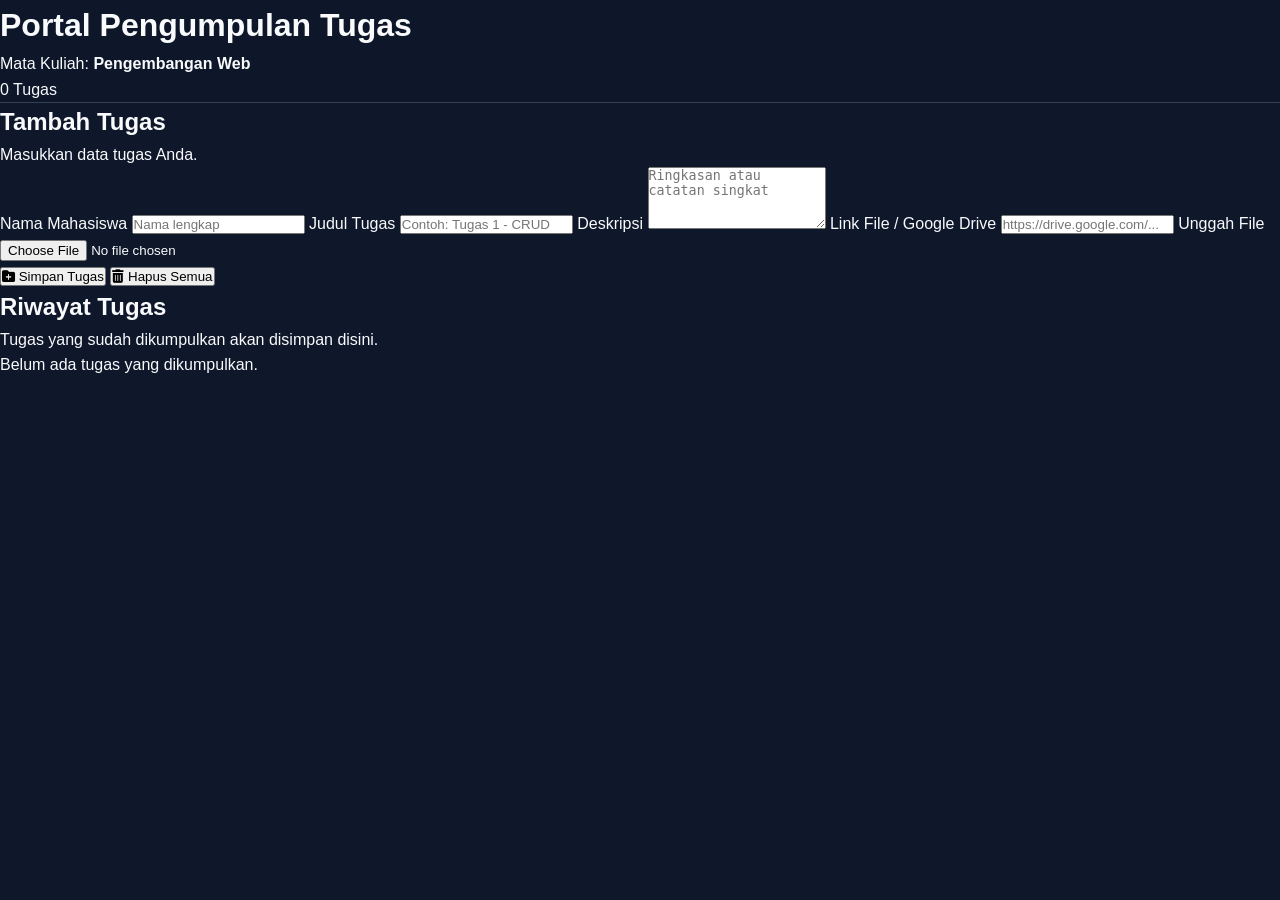
<file: pages/index.html>
<!DOCTYPE html>
<html lang="id">
<head>
    <meta charset="UTF-8">
    <meta name="viewport" content="width=device-width, initial-scale=1.0">
    <title>Portal Pengumpulan Tugas — Pengembangan Web</title>

    <!-- Google Font -->
    <link href="https://fonts.googleapis.com/css2?family=Poppins:wght@300;400;600&display=swap" rel="stylesheet">

    <!-- Font Awesome untuk ikon -->
    <link rel="stylesheet" href="https://cdnjs.cloudflare.com/ajax/libs/font-awesome/6.4.0/css/all.min.css">

    <!-- Stylesheet lokal -->
    <link rel="stylesheet" href="/css/style.css">
</head>
<body>

    <header class="site-header">
        <div class="container header-inner">
            <div>
                <h1>Portal Pengumpulan Tugas</h1>
                <p class="muted">Mata Kuliah: <strong>Pengembangan Web</strong></p>
            </div>
            <div class="header-actions">
                <span id="taskCount" class="task-count">0 Tugas</span>
            </div>
        </div>
    </header>

    <main class="container main-grid">

        <!-- Form pengumpulan tugas -->
        <section class="card form-card">
            <h2>Tambah Tugas</h2>
            <p class="muted">Masukkan data tugas Anda.</p>

            <form id="taskForm">

                <!-- Nama mahasiswa (wajib) -->
                <label class="field">
                    <span>Nama Mahasiswa</span>
                    <input id="studentName" type="text" placeholder="Nama lengkap" required>
                </label>

                <!-- Judul tugas (wajib) -->
                <label class="field">
                    <span>Judul Tugas</span>
                    <input id="title" type="text" placeholder="Contoh: Tugas 1 - CRUD" required>
                </label>

                <!-- Deskripsi singkat -->
                <label class="field">
                    <span>Deskripsi</span>
                    <textarea id="description" rows="4" placeholder="Ringkasan atau catatan singkat" required></textarea>
                </label>

                <!-- Link file tugas (opsional jika mengunggah file langsung) -->
                <label class="field">
                    <span>Link File / Google Drive</span>
                    <input id="fileLink" type="url" placeholder="https://drive.google.com/...">
                </label>

                <!-- Unggah file langsung (opsional) -->
                <label class="field">
                    <span>Unggah File</span>
                    <input id="fileUpload" type="file" accept="*/*">
                </label>

                <!-- Hidden: nama mata kuliah tetap (tidak bisa diubah) -->
                <input type="hidden" id="course" value="Pemrograman Web">

                <div class="form-actions">
                    <button type="submit" class="btn primary"><i class="fa-solid fa-folder-plus"></i> Simpan Tugas</button>
                    <button type="button" id="clearAll" class="btn subtle"><i class="fa-solid fa-trash-can"></i> Hapus Semua</button>
                </div>

            </form>
        </section>

        <!-- Daftar tugas -->
        <section class="card list-card">
            <h2>Riwayat Tugas</h2>
            <p class="muted">Tugas yang sudah dikumpulkan akan disimpan disini.</p>

            <div id="taskList" class="task-list">
                <!-- JavaScript akan memasukkan kartu tugas di sini -->
            </div>
        </section>

    </main>

    <!-- Script lokal -->
    <script src="/js/main.js"></script>
</body>
</html>
</file>
<file: css/style.css>
/* =================================================
   STYLE UNTUK PORTAL TUGAS (Serasi dengan backup.css)
================================================= */

/* Variabel Warna & Tema */
:root {
  --bg-color: #0f172a;
  --surface-color: #1e293b;
  --surface-card: #26334d;
  --primary: #38bdf8;
  --primary-hover: #0ea5e9;
  --text-main: #f8fafc;
  --text-muted: #94a3b8;
  --border-color: #334155;
  --radius: 12px;
  --transition: all 0.3s ease;
}

/* Reset Dasar */
* {
  box-sizing: border-box;
  margin: 0;
  padding: 0;
}

html {
  scroll-behavior: smooth;
}

body {
  font-family: 'SN Pro', sans-serif;
  background-color: var(--bg-color);
  color: var(--text-main);
  line-height: 1.6;
  min-height: 100vh;
  display: flex;
  flex-direction: column;
}

/* Header & Navigasi */
.site-header {
  position: sticky;
  top: 0;
  z-index: 1000;
  background-color: rgba(15, 23, 42, 0.85);
  backdrop-filter: blur(10px);
  border-bottom: 1px solid var(--border-color);
}

.navbar {
  max-width: 1000px;
  margin: 0 auto;
  padding: 1rem 1.5rem;
  display: flex;
  justify-content: space-between;
  align-items: center;
}

.nav-brand {
  display: flex;
  align-items: center;
  gap: 0.5rem;
}

.brand-dot {
  width: 10px;
  height: 10px;
  background-color: var(--primary);
  border-radius: 50%;
  box-shadow: 0 0 10px var(--primary);
}

.nav-brand h2 {
  font-size: 1.1rem;
  font-weight: 600;
  color: var(--text-main);
}

.nav-links {
  list-style: none;
  display: flex;
  gap: 1.5rem;
}

.nav-links a {
  text-decoration: none;
  color: var(--text-muted);
  font-size: 0.95rem;
  font-weight: 500;
  transition: var(--transition);
}

.nav-links a:hover {
  color: var(--primary);
}

/* Main Content Layout */
.main-content {
  max-width: 900px;
  width: 100%;
  margin: 2.5rem auto;
  padding: 0 1.5rem;
  flex: 1;
}

/* Card Section */
.card-section {
  background-color: var(--surface-color);
  border: 1px solid var(--border-color);
  border-radius: var(--radius);
  padding: 2rem;
  box-shadow: 0 10px 25px -5px rgba(0, 0, 0, 0.3);
}

.section-header {
  margin-bottom: 1.5rem;
  border-bottom: 1px solid var(--border-color);
  padding-bottom: 1rem;
}

.section-header h2 {
  font-size: 1.5rem;
  font-weight: 600;
  color: var(--text-main);
}

.section-header p {
  color: var(--text-muted);
  font-size: 0.9rem;
  margin-top: 0.2rem;
}

/* Task List Grid */
.task-list {
  display: flex;
  flex-direction: column;
  gap: 1rem;
}

.task-item {
  background-color: var(--surface-card);
  border: 1px solid var(--border-color);
  border-radius: 10px;
  padding: 1.25rem;
  transition: var(--transition);
}

.task-item:hover {
  border-color: var(--primary);
  transform: translateY(-2px);
}

.task-header-info {
  display: flex;
  justify-content: space-between;
  align-items: flex-start;
  margin-bottom: 0.5rem;
  gap: 1rem;
}

.task-title {
  font-size: 1.05rem;
  font-weight: 600;
  color: var(--text-main);
}

.task-desc {
  font-size: 0.95rem;
  color: var(--text-main);
  margin-bottom: 1rem;
  opacity: 0.9;
}

.task-footer {
  display: flex;
  justify-content: space-between;
  align-items: center;
  border-top: 1px solid var(--border-color);
  padding-top: 0.8rem;
  font-size: 0.85rem;
}

.task-link {
  color: var(--primary);
  text-decoration: none;
  font-weight: 500;
  display: inline-flex;
  align-items: center;
  gap: 0.4rem;
  transition: var(--transition);
}

.task-link:hover {
  color: var(--primary-hover);
  text-decoration: underline;
}

/* Footer */
.site-footer {
  text-align: center;
  padding: 1.5rem;
  background-color: var(--surface-color);
  border-top: 1px solid var(--border-color);
  color: var(--text-muted);
  font-size: 0.85rem;
  margin-top: auto;
}

/* Responsive Design */
@media (max-width: 768px) {
  .task-header-info {
    flex-direction: column;
    gap: 0.2rem;
  }
  
  .task-footer {
    flex-direction: column;
    align-items: flex-start;
    gap: 0.5rem;
  }

  .nav-links {
    display: none;
  }
}
</file>
